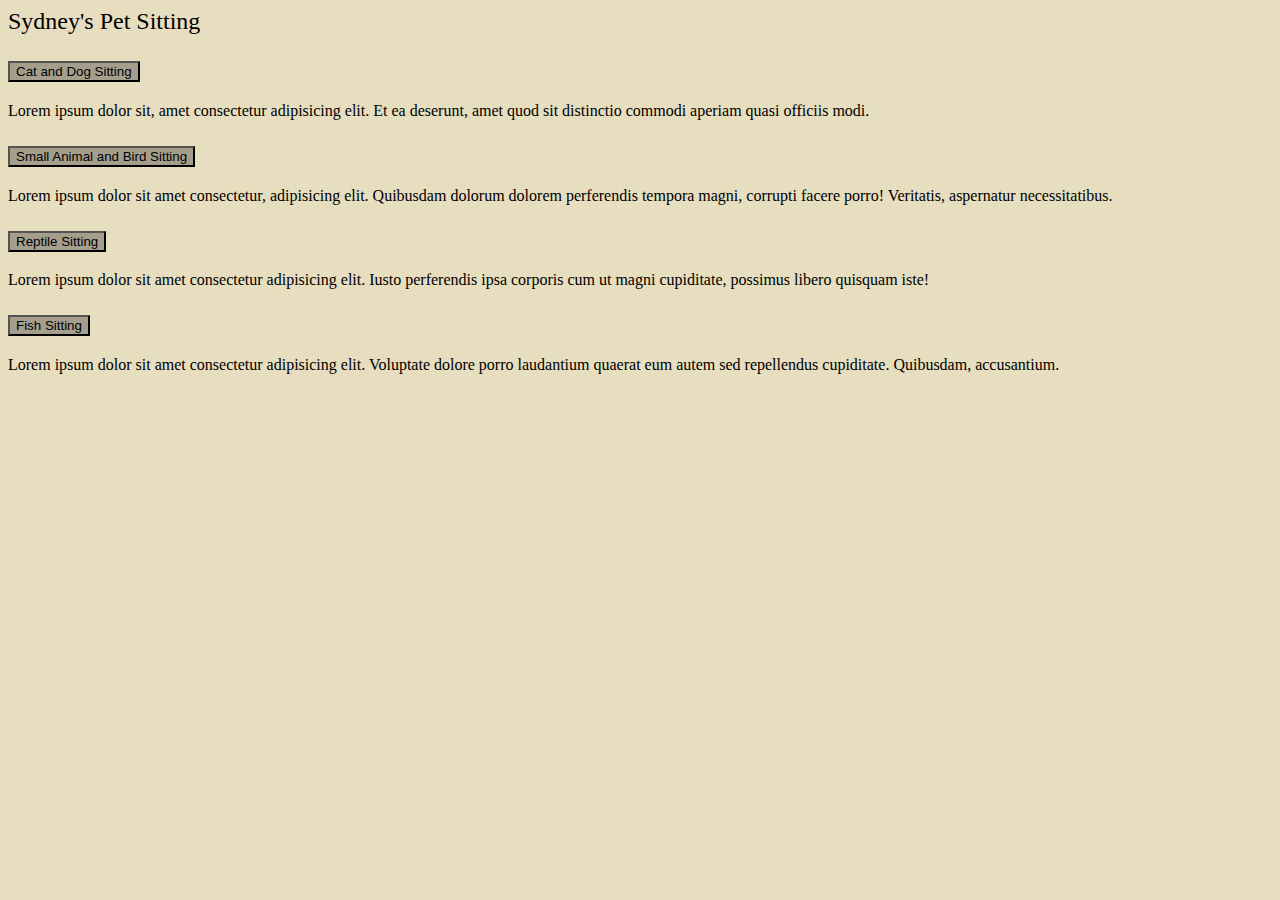
<file: day 3/index.html>
<!DOCTYPE html>
<html lang="en">
<head>
    <meta charset="UTF-8">
    <meta http-equiv="X-UA-Compatible" content="IE=edge">
    <meta name="viewport" content="width=device-width, initial-scale=1.0">
    <link href="https://cdn.jsdelivr.net/npm/bootstrap@5.2.1/dist/css/bootstrap.min.css" rel="stylesheet" integrity="sha384-iYQeCzEYFbKjA/T2uDLTpkwGzCiq6soy8tYaI1GyVh/UjpbCx/TYkiZhlZB6+fzT" crossorigin="anonymous">
    <link rel="stylesheet" href="style.css">
    <title>Document</title>
</head>
<body>

    <nav class="navbar">
        <div class="container-fluid">
          <span class="navbar-text">
            Sydney's Pet Sitting
          </span>
        </div>
    </nav>


    <div class="accordion accordion-flush" id="accordionFlushExample">
        <div class="accordion-item">
          <h2 class="accordion-header" id="flush-headingOne">
            <button class="accordion-button collapsed" type="button" data-bs-toggle="collapse" data-bs-target="#flush-collapseOne" aria-expanded="false" aria-controls="flush-collapseOne">
              Cat and Dog Sitting
            </button>
          </h2>
          <div id="flush-collapseOne" class="accordion-collapse collapse" aria-labelledby="flush-headingOne" data-bs-parent="#accordionFlushExample">
            <div class="accordion-body">Lorem ipsum dolor sit, amet consectetur adipisicing elit. Et ea deserunt, amet quod sit distinctio commodi aperiam quasi officiis modi.</div>
          </div>
        </div>
        <div class="accordion-item">
          <h2 class="accordion-header" id="flush-headingTwo">
            <button class="accordion-button collapsed" type="button" data-bs-toggle="collapse" data-bs-target="#flush-collapseTwo" aria-expanded="false" aria-controls="flush-collapseTwo">
              Small Animal and Bird Sitting
            </button>
          </h2>
          <div id="flush-collapseTwo" class="accordion-collapse collapse" aria-labelledby="flush-headingTwo" data-bs-parent="#accordionFlushExample">
            <div class="accordion-body">Lorem ipsum dolor sit amet consectetur, adipisicing elit. Quibusdam dolorum dolorem perferendis tempora magni, corrupti facere porro! Veritatis, aspernatur necessitatibus.</div>
          </div>
        </div>
        <div class="accordion-item">
          <h2 class="accordion-header" id="flush-headingThree">
            <button class="accordion-button collapsed" type="button" data-bs-toggle="collapse" data-bs-target="#flush-collapseThree" aria-expanded="false" aria-controls="flush-collapseThree">
              Reptile Sitting
            </button>
          </h2>
          <div id="flush-collapseThree" class="accordion-collapse collapse" aria-labelledby="flush-headingThree" data-bs-parent="#accordionFlushExample">
            <div class="accordion-body">Lorem ipsum dolor sit amet consectetur adipisicing elit. Iusto perferendis ipsa corporis cum ut magni cupiditate, possimus libero quisquam iste!</div>
          </div>
        </div>
        <div class="accordion-item">
            <h2 class="accordion-header" id="flush-headingFour">
              <button class="accordion-button collapsed" type="button" data-bs-toggle="collapse" data-bs-target="#flush-collapseFour" aria-expanded="false" aria-controls="flush-collapseFour">
                Fish Sitting
              </button>
            </h2>
            <div id="flush-collapseFour" class="accordion-collapse collapse" aria-labelledby="flush-headingFour" data-bs-parent="#accordionFlushExample">
              <div class="accordion-body">Lorem ipsum dolor sit amet consectetur adipisicing elit. Voluptate dolore porro laudantium quaerat eum autem sed repellendus cupiditate. Quibusdam, accusantium.</div>
            </div>
          </div>
    </div>
    



<script src="https://cdn.jsdelivr.net/npm/bootstrap@5.2.1/dist/js/bootstrap.bundle.min.js" integrity="sha384-u1OknCvxWvY5kfmNBILK2hRnQC3Pr17a+RTT6rIHI7NnikvbZlHgTPOOmMi466C8" crossorigin="anonymous"></script>
</body>
</html>
</file>
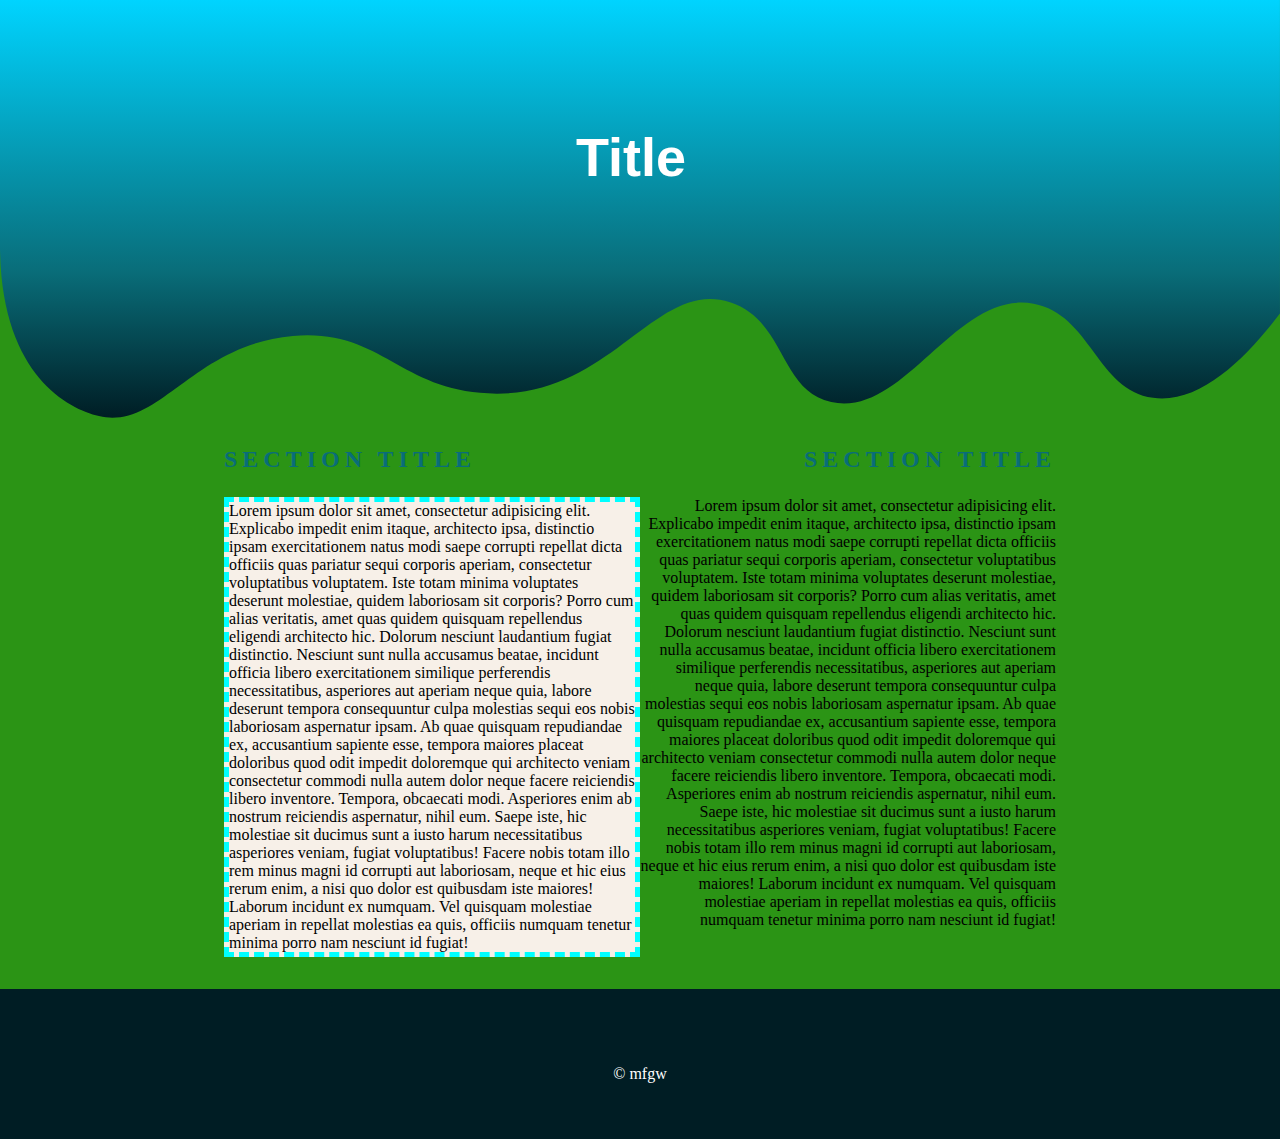
<file: day1/index.html>
<!DOCTYPE html>
<html lang="en">
  <head>
    <meta charset="UTF-8" />
    <meta name="viewport" content="width=device-width, initial-scale=1.0" />
    <title>Day 1</title>
    <link rel="stylesheet" href="./css/style.css">
  </head>
  <body>
    <!-- WRAPPER -->
    <div class="wrapper">
        <!-- HEADER -->
        <header>
            <svg id="Layer_1" data-name="Layer 1" xmlns="http://www.w3.org/2000/svg" viewBox="0 0 1366 445.8">
                <defs>
                    <style>
                        .cls-1 {
                            fill: url(#gradient);
                        }
                    </style>
                    <linearGradient spreadMethod="pad" id="gradient" x1="0%" y1="100%" x2="0%" y2="0%">
                        <stop offset="0%" style="stop-color:rgba(0,29,36,1);stop-opacity:1;" />
                        <stop offset="35%" style="stop-color:rgba(9,109,121,1);stop-opacity:1;" />
                        <stop offset="100%" style="stop-color:rgba(0,212,255,1);stop-opacity:1;" />
                    </linearGradient>
                </defs>
                <path class="cls-1"
                    d="M1366,334.59c-35.76,47.13-85.07,97-135.44,90-59.88-8.29-66.63-89.32-127.49-100.5-82.78-15.2-137.89,122.32-216,105-55.81-12.38-48.17-87.13-108-106.5-78.31-25.35-125.07,98-249,97.5-103.49-.42-121.3-69.87-217.49-61.5-107.29,9.34-142.49,100.74-207,85.5C72.27,436.21,0,399.09,0,261.1V0H1366Z" />
            </svg>
    
            <h1 class="title">Title</h1>
        </header>
        <!-- HEADER ENDS -->
    

        
    
        <!-- MAIN CONTENT -->
        <main class="flex">
            <div class="content">
                <p class="heading">Section Title</p>
                <p class="box">Lorem ipsum dolor sit amet, consectetur adipisicing elit. Explicabo impedit enim itaque, architecto ipsa,
                    distinctio ipsam exercitationem natus modi saepe corrupti repellat dicta officiis quas pariatur sequi
                    corporis
                    aperiam, consectetur voluptatibus voluptatem. Iste totam minima voluptates deserunt molestiae, quidem
                    laboriosam
                    sit corporis? Porro cum alias veritatis, amet quas quidem quisquam repellendus eligendi architecto hic.
                    Dolorum
                    nesciunt laudantium fugiat distinctio. Nesciunt sunt nulla accusamus beatae, incidunt officia libero
                    exercitationem similique perferendis necessitatibus, asperiores aut aperiam neque quia, labore deserunt
                    tempora
                    consequuntur culpa molestias sequi eos nobis laboriosam aspernatur ipsam. Ab quae quisquam repudiandae
                    ex,
                    accusantium sapiente esse, tempora maiores placeat doloribus quod odit impedit doloremque qui architecto
                    veniam
                    consectetur commodi nulla autem dolor neque facere reiciendis libero inventore. Tempora, obcaecati modi.
                    Asperiores enim ab nostrum reiciendis aspernatur, nihil eum. Saepe iste, hic molestiae sit ducimus sunt
                    a
                    iusto
                    harum necessitatibus asperiores veniam, fugiat voluptatibus! Facere nobis totam illo rem minus magni id
                    corrupti
                    aut laboriosam, neque et hic eius rerum enim, a nisi quo dolor est quibusdam iste maiores! Laborum
                    incidunt ex
                    numquam. Vel quisquam molestiae aperiam in repellat molestias ea quis, officiis numquam tenetur minima
                    porro
                    nam
                    nesciunt id fugiat!</p>
            </div>
            <div class="content">
                <p class="heading">Section Title</p>
                <p>Lorem ipsum dolor sit amet, consectetur adipisicing elit. Explicabo impedit enim itaque, architecto ipsa,
                    distinctio ipsam exercitationem natus modi saepe corrupti repellat dicta officiis quas pariatur sequi
                    corporis
                    aperiam, consectetur voluptatibus voluptatem. Iste totam minima voluptates deserunt molestiae, quidem
                    laboriosam
                    sit corporis? Porro cum alias veritatis, amet quas quidem quisquam repellendus eligendi architecto hic.
                    Dolorum
                    nesciunt laudantium fugiat distinctio. Nesciunt sunt nulla accusamus beatae, incidunt officia libero
                    exercitationem similique perferendis necessitatibus, asperiores aut aperiam neque quia, labore deserunt
                    tempora
                    consequuntur culpa molestias sequi eos nobis laboriosam aspernatur ipsam. Ab quae quisquam repudiandae
                    ex,
                    accusantium sapiente esse, tempora maiores placeat doloribus quod odit impedit doloremque qui architecto
                    veniam
                    consectetur commodi nulla autem dolor neque facere reiciendis libero inventore. Tempora, obcaecati modi.
                    Asperiores enim ab nostrum reiciendis aspernatur, nihil eum. Saepe iste, hic molestiae sit ducimus sunt
                    a
                    iusto
                    harum necessitatibus asperiores veniam, fugiat voluptatibus! Facere nobis totam illo rem minus magni id
                    corrupti
                    aut laboriosam, neque et hic eius rerum enim, a nisi quo dolor est quibusdam iste maiores! Laborum
                    incidunt ex
                    numquam. Vel quisquam molestiae aperiam in repellat molestias ea quis, officiis numquam tenetur minima
                    porro
                    nam
                    nesciunt id fugiat!</p>
            </div>
        </main>
        <!-- MAIN CONTENT ENDS -->
    
    
        <!-- FOOTER -->
        <footer>
            <p>&copy; mfgw</p>
        </footer>
    </div>
    <!-- WRAPPER ENDS -->
  </body>
</html>
</file>
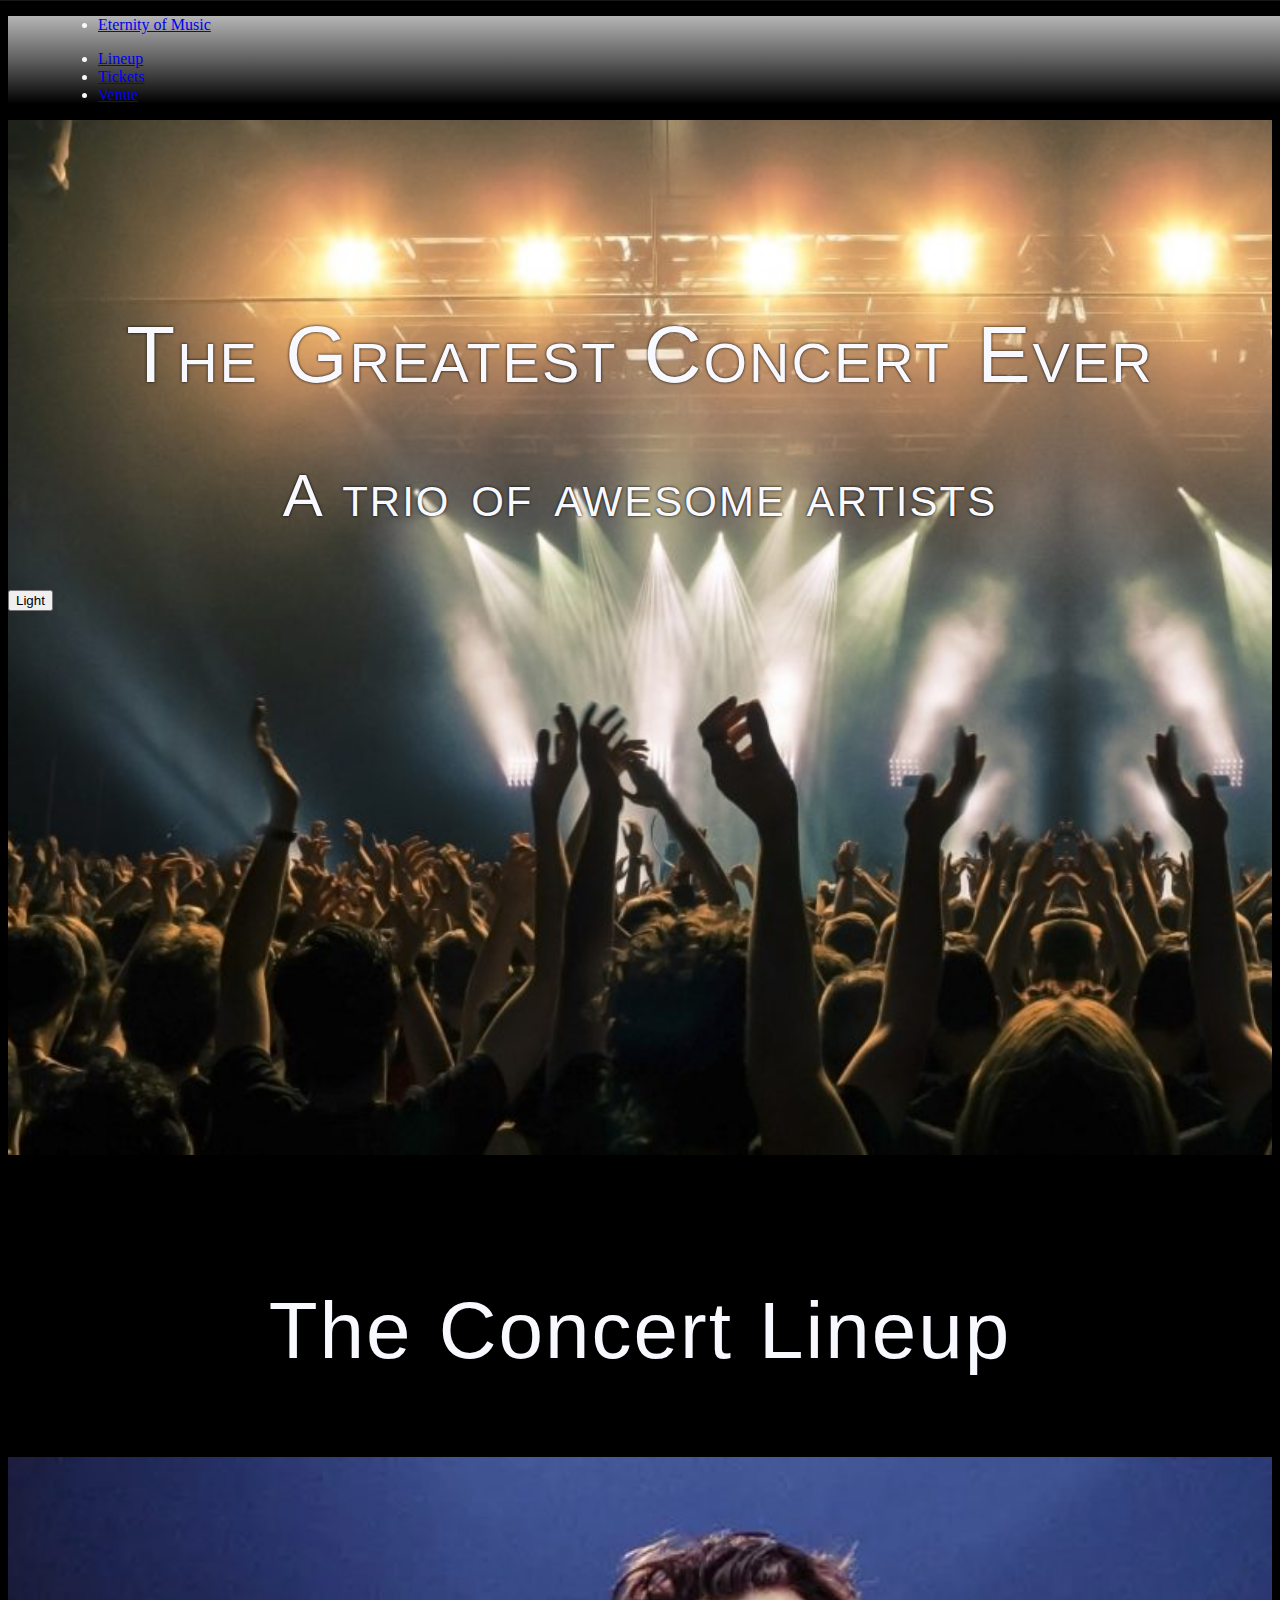
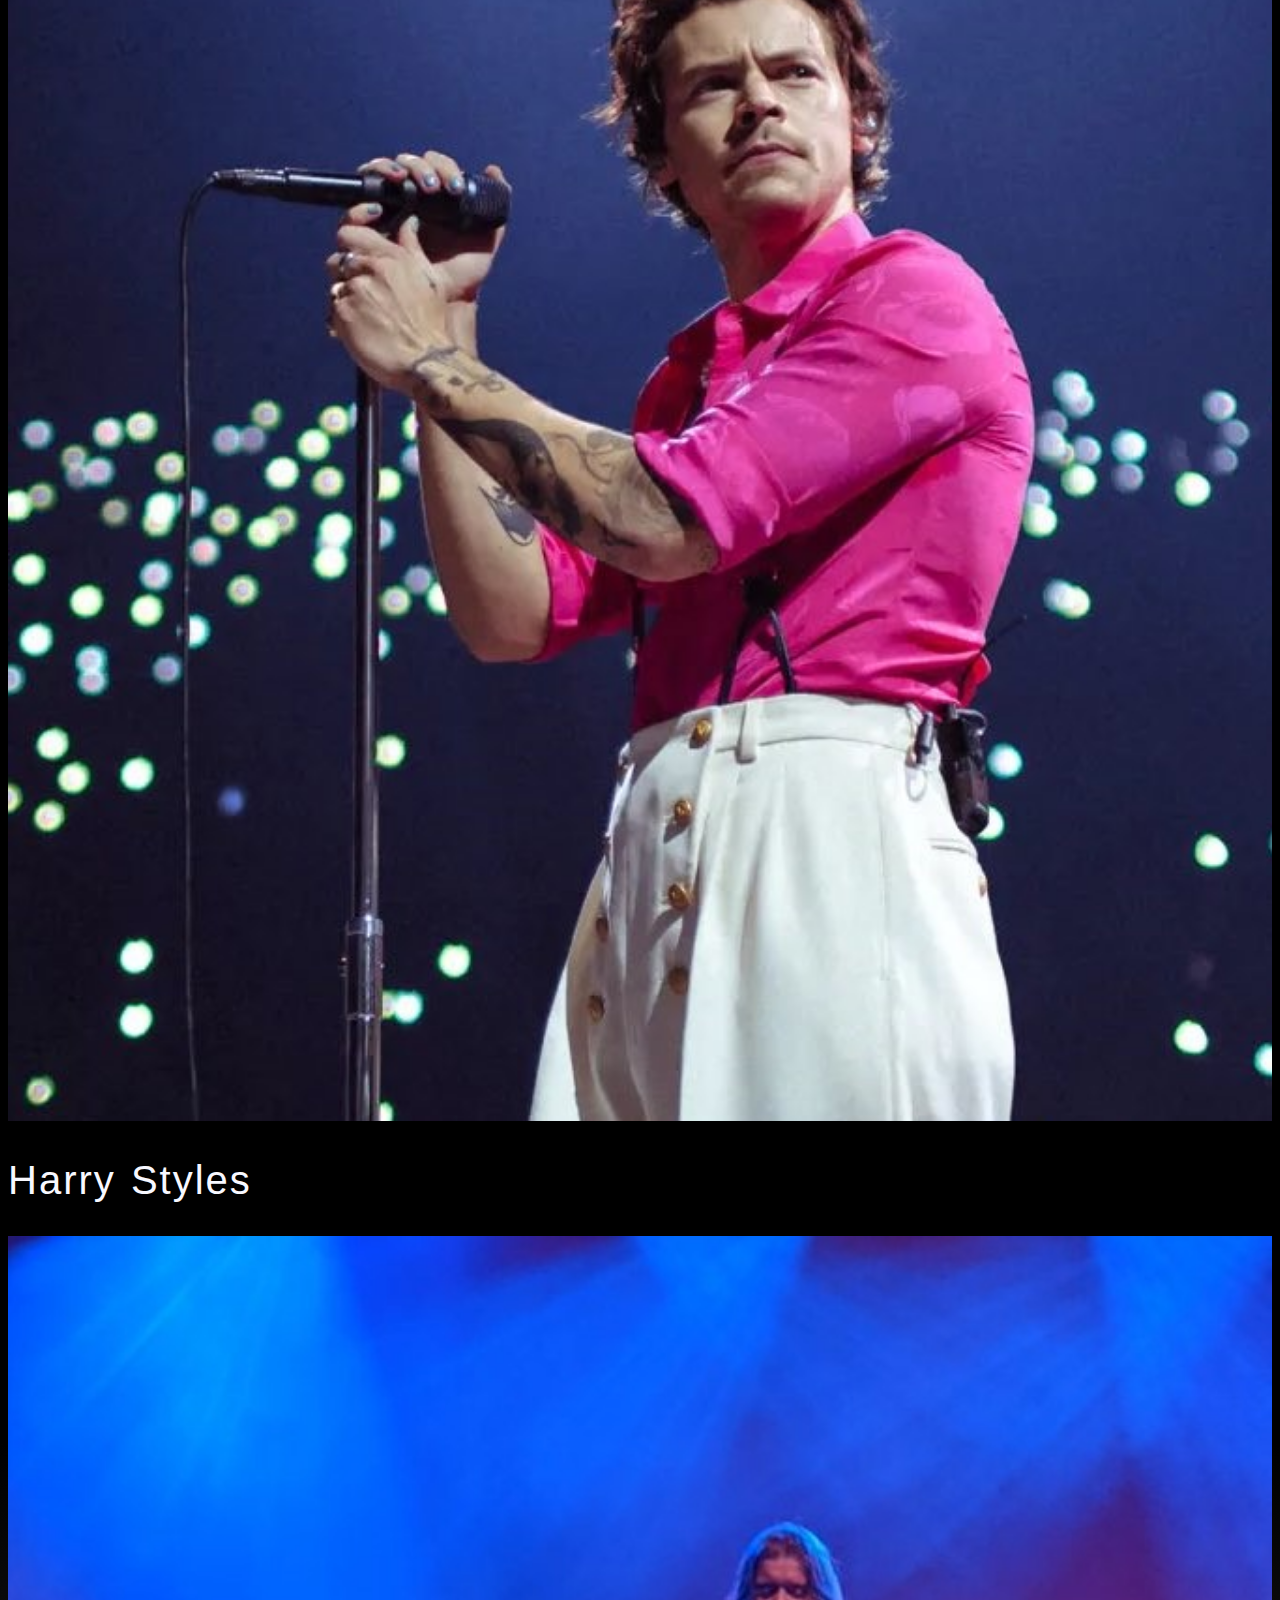
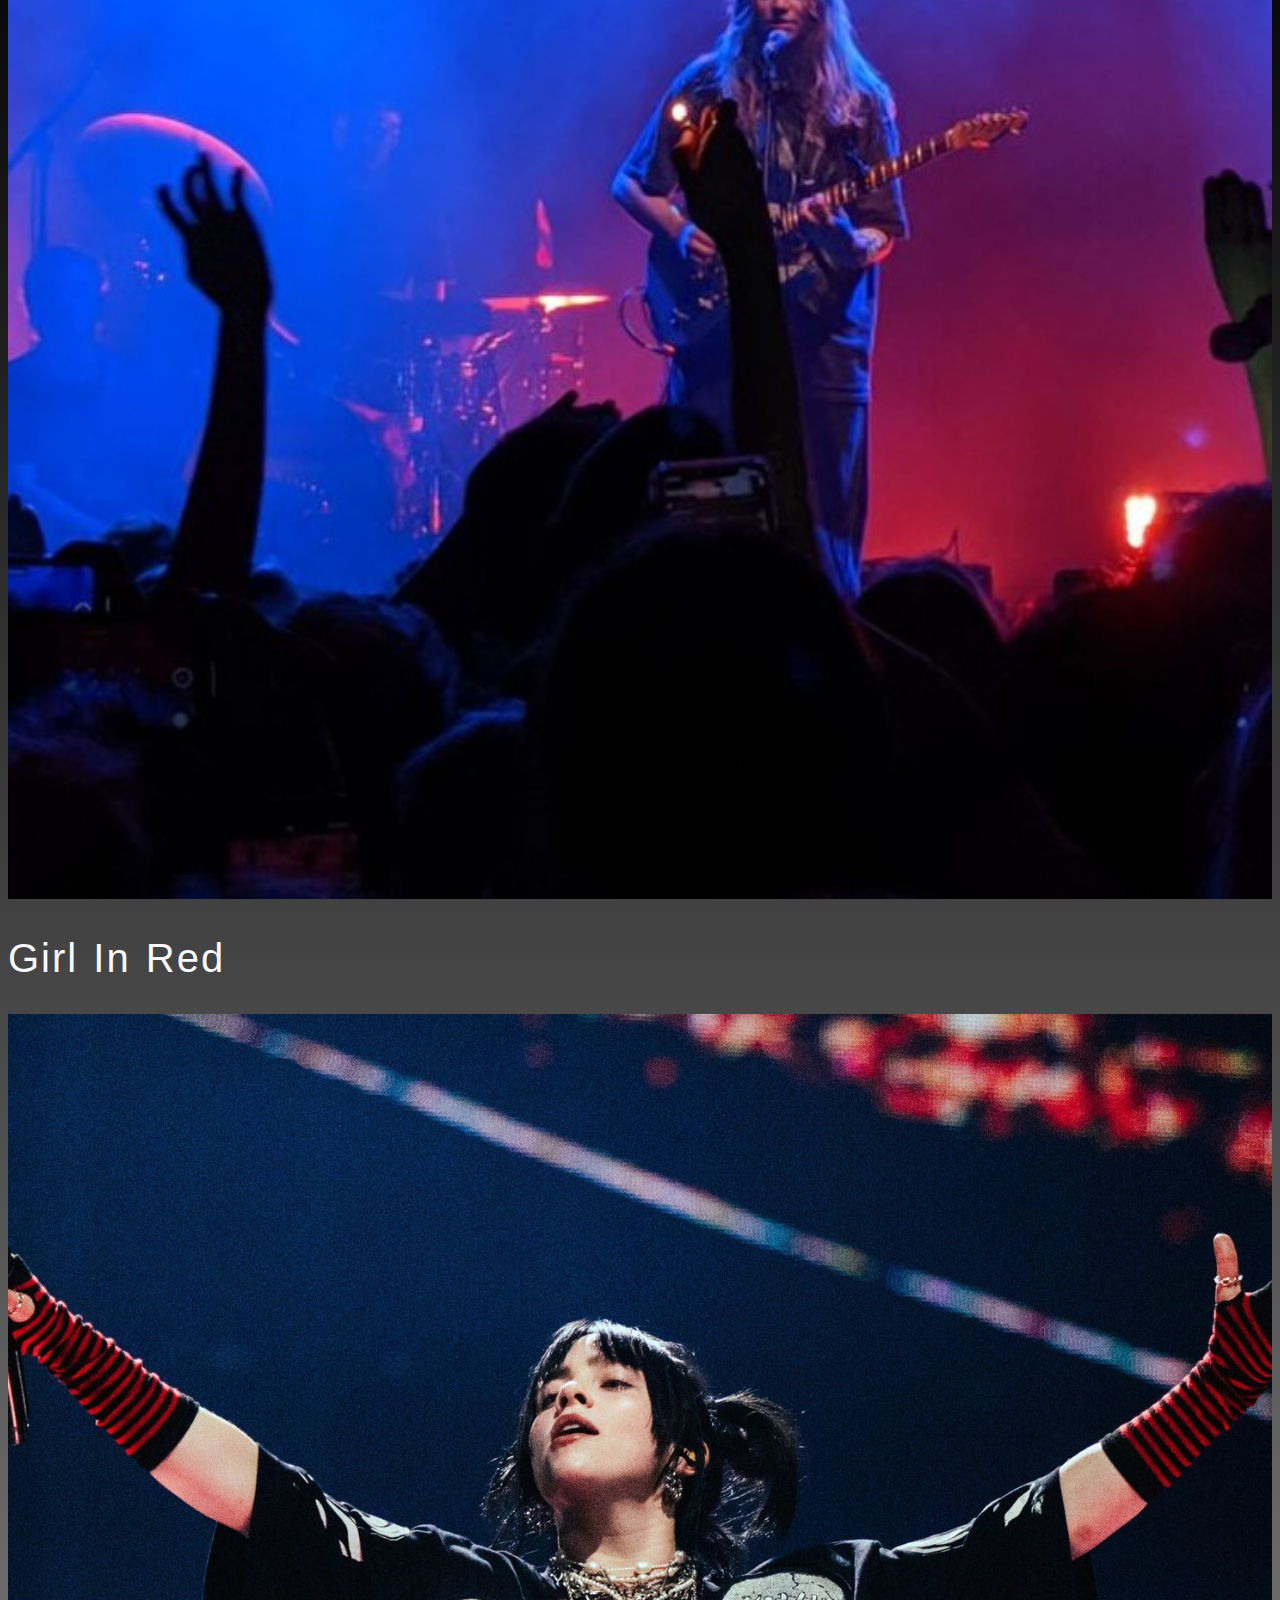
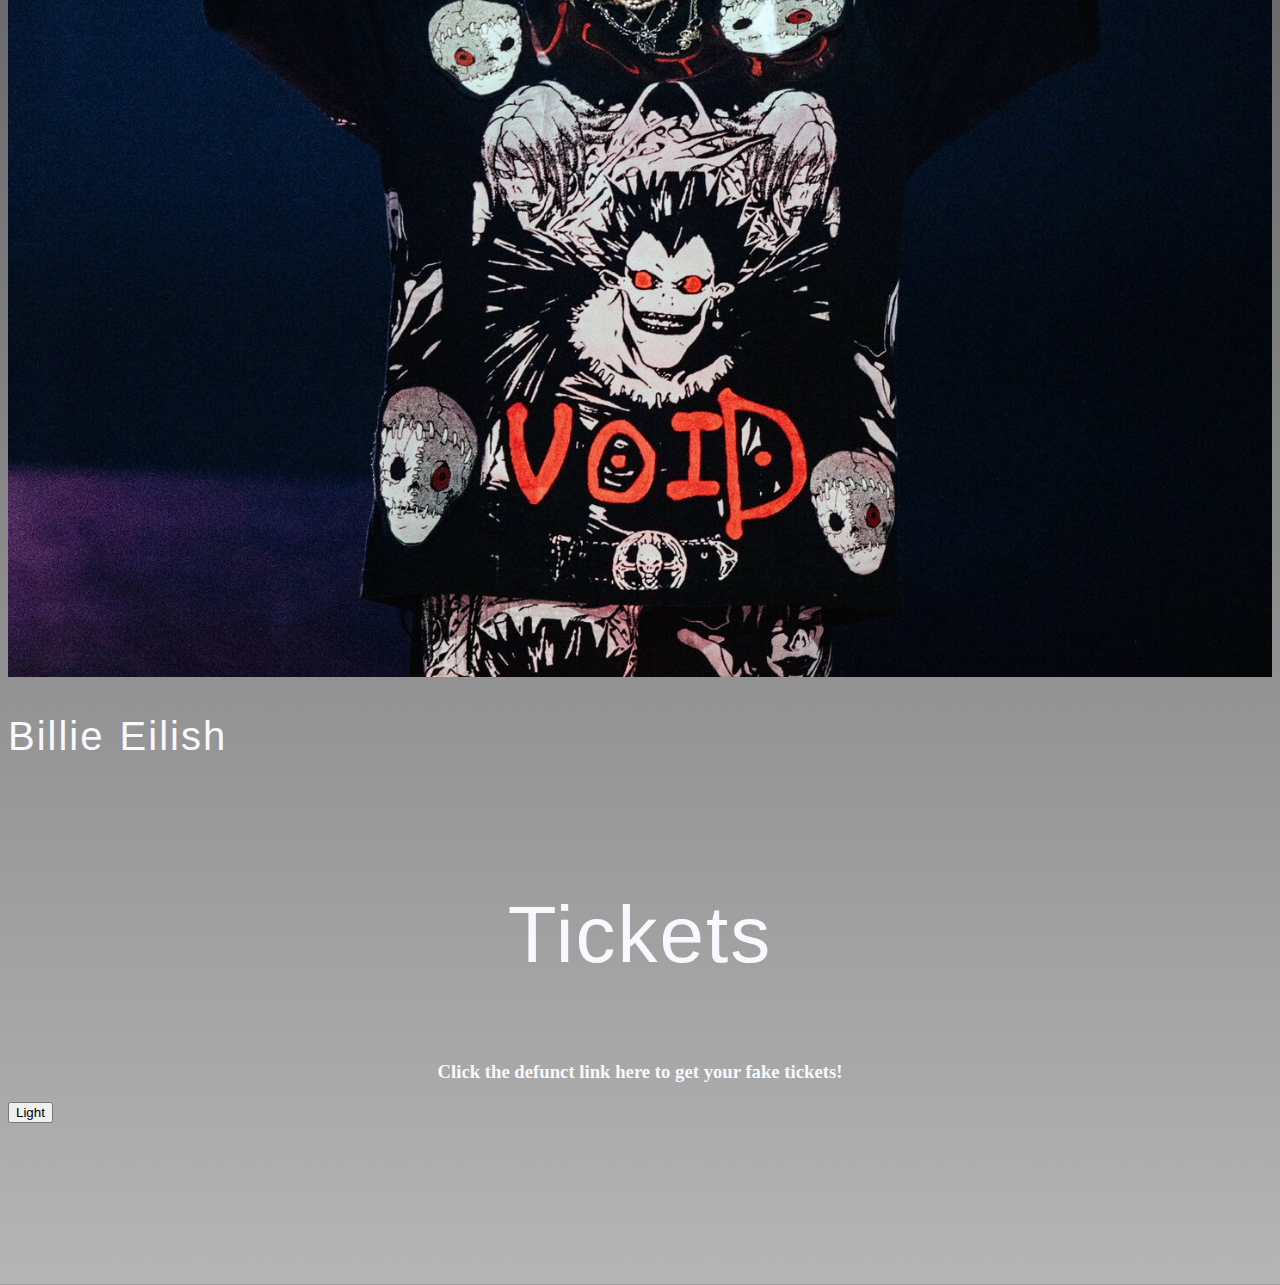
<file: day7/index.html>
<!doctype html>
<html lang="en">
  <head>
    <!-- Required meta tags -->
    <meta charset="utf-8">
    <meta name="viewport" content="width=device-width, initial-scale=1">

    <!-- Bootstrap CSS -->
    <link href="https://cdn.jsdelivr.net/npm/bootstrap@5.1.3/dist/css/bootstrap.min.css" rel="stylesheet" integrity="sha384-1BmE4kWBq78iYhFldvKuhfTAU6auU8tT94WrHftjDbrCEXSU1oBoqyl2QvZ6jIW3" crossorigin="anonymous">

    <link rel="stylesheet" href="style.css">

    <title>Hello, world!</title>
  </head>
  <body>
    <header>
      <nav class="container1 fs-5">
        <div class="row pt-4">
          <div class="col-md-6 col-sm-12 text-sm-center text-md-start">
            <ul class="list-unstyled">
              <li class="list-inline-item">
                <a href="index.html" class="text-reset fw-bolder text-decoration-none">
                  Eternity of Music
                </a>
              </li>
            </ul>
          </div>
          <div class="col-md-6 col-sm-12 text-sm-center text-md-end">
            <ul class="list-unstyled d-md-flex justify-content-md-end">
              <li class="list-inline-item">
                <a href="#speakers" class="text-reset fw-bolder text-decoration-none">
                  Lineup
                </a>
              </li>

              <li class="list-inline-item">
                <a href="#tickets" class="text-reset fw-bolder  text-decoration-none">
                  Tickets
                </a>
              </li>

              <li class="list-inline-item">
                <a href="#venue" class="text-reset fw-bolder text-decoration-none">
                  Venue
                </a>
              </li>
            </ul>
          </div>
        </div>
      </nav>
    </header>

    <section class="jumbotron">

      <h1 class="jumbotext1">The Greatest Concert Ever</h1>
      <h3 class="jumbotext2">A trio of awesome artists</h3>
      <button type="button" class="btn btn-light">Light</button>

    </section>

    <section id="speakers">

      <p class="title1">The Concert Lineup</p>

      <div class="container text-center pt-5">
        <div class="row align-items-center">
          <div class="col">
            <img src="./FEnh6E_UUAI2QfG.jpg" alt="Harry Styles" width="100%">
            <h2>Harry Styles</h2>
          </div>
          <div class="col">
            <img src="./gir.jpeg" alt="Girl In Red" width="100%">
            <h2>Girl In Red</h2>
          </div>
          <div class="col">
            <img src="./20eilish-live1-mediumSquareAt3X.jpg" alt="Billie Eilish" width="100%">
            <h2>Billie Eilish</h2>
          </div>
        </div>
      </div>

    </section>

    <section id="tickets">

      <p class="title1">Tickets</p>

      <h3>Click the defunct link here to get your fake tickets!</h3>

      <button type="button" class="btn btn-light">Light</button>

    </section>

    <section id="venue">

      <iframe src="https://www.google.com/maps/embed?pb=!1m18!1m12!1m3!1d3118.9845119496304!2d-121.50184888437855!3d38.58020447962094!2m3!1f0!2f0!3f0!3m2!1i1024!2i768!4f13.1!3m3!1m2!1s0x80e84cbc046b19bf%3A0x987c53711f042fa6!2sGolden%201%20Center!5e0!3m2!1sen!2sus!4v1665028884767!5m2!1sen!2sus" width="50%" height="100%" style="border:0;" allowfullscreen="" loading="lazy" referrerpolicy="no-referrer-when-downgrade"></iframe>

    </section>
   

    <!-- Option 1: Bootstrap Bundle with Popper -->
    <script src="https://cdn.jsdelivr.net/npm/bootstrap@5.1.3/dist/js/bootstrap.bundle.min.js" integrity="sha384-ka7Sk0Gln4gmtz2MlQnikT1wXgYsOg+OMhuP+IlRH9sENBO0LRn5q+8nbTov4+1p" crossorigin="anonymous"></script>

  </body>
</html>
</file>
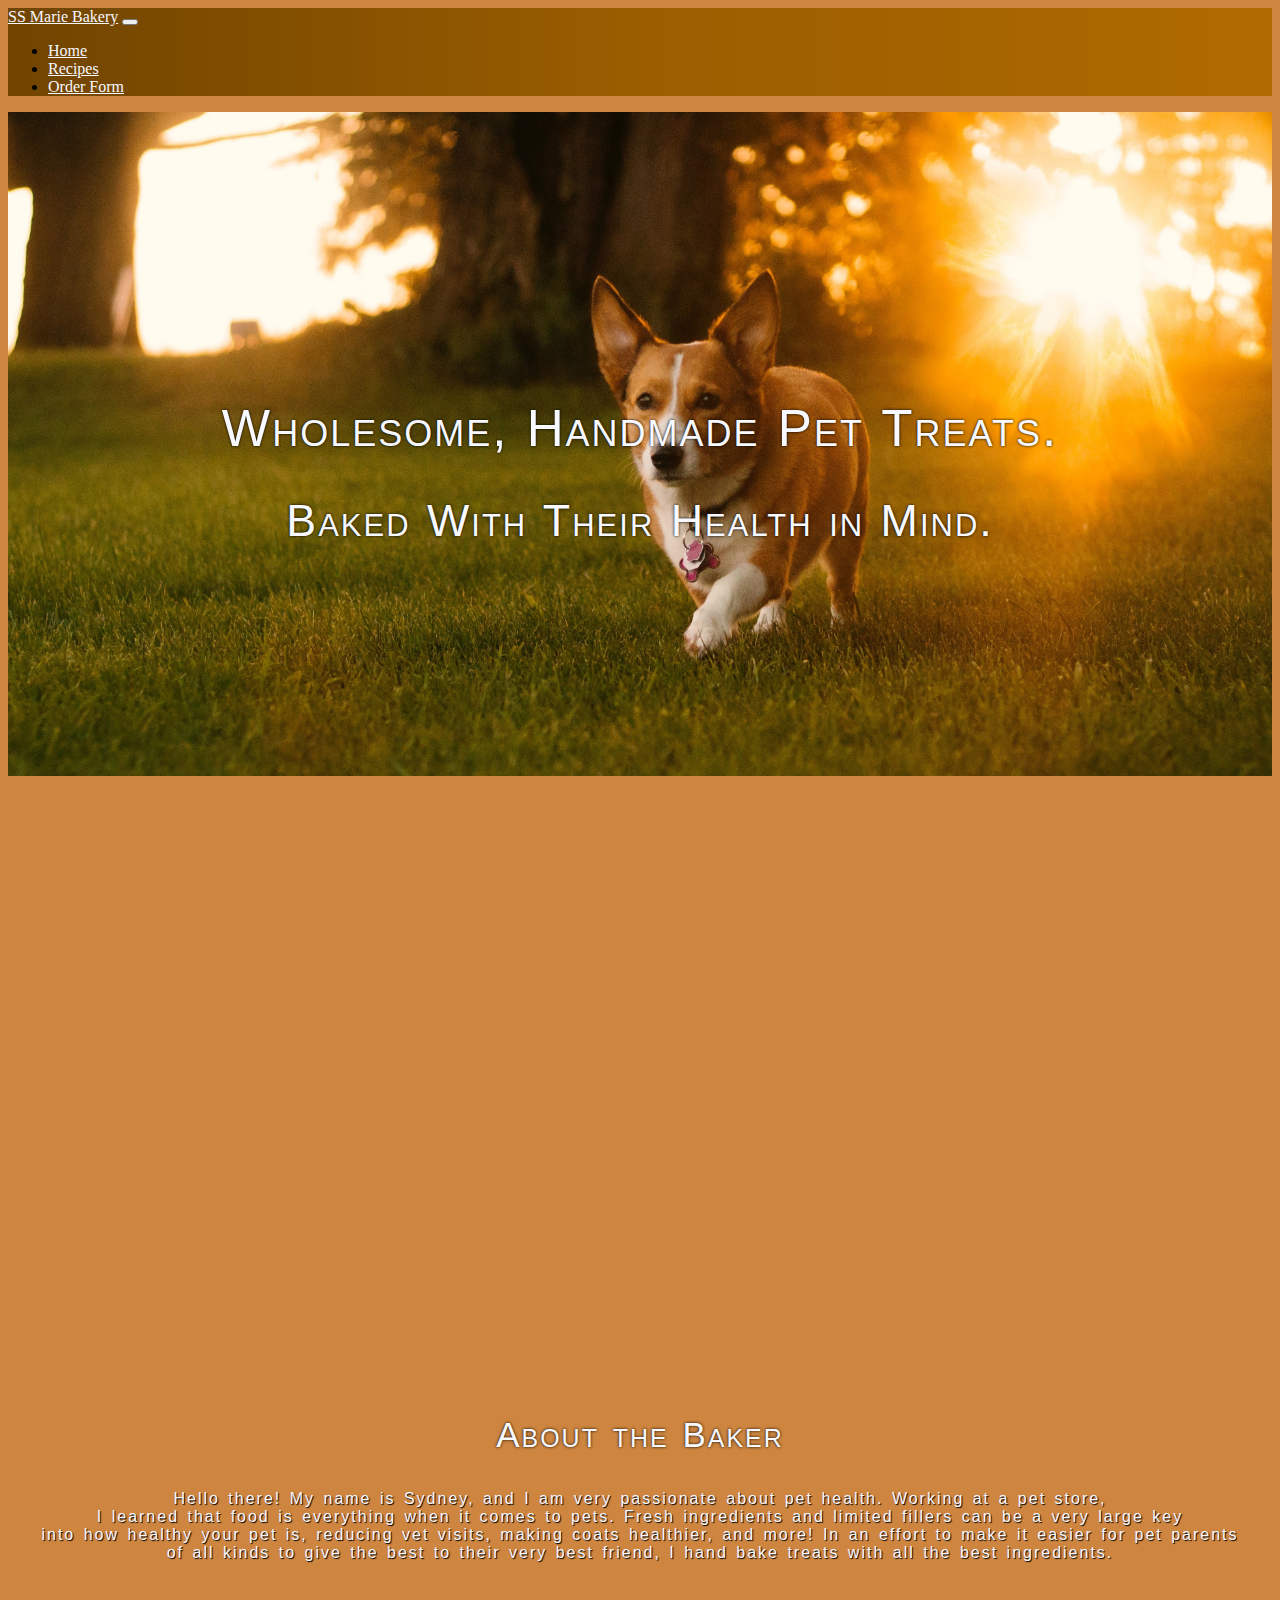
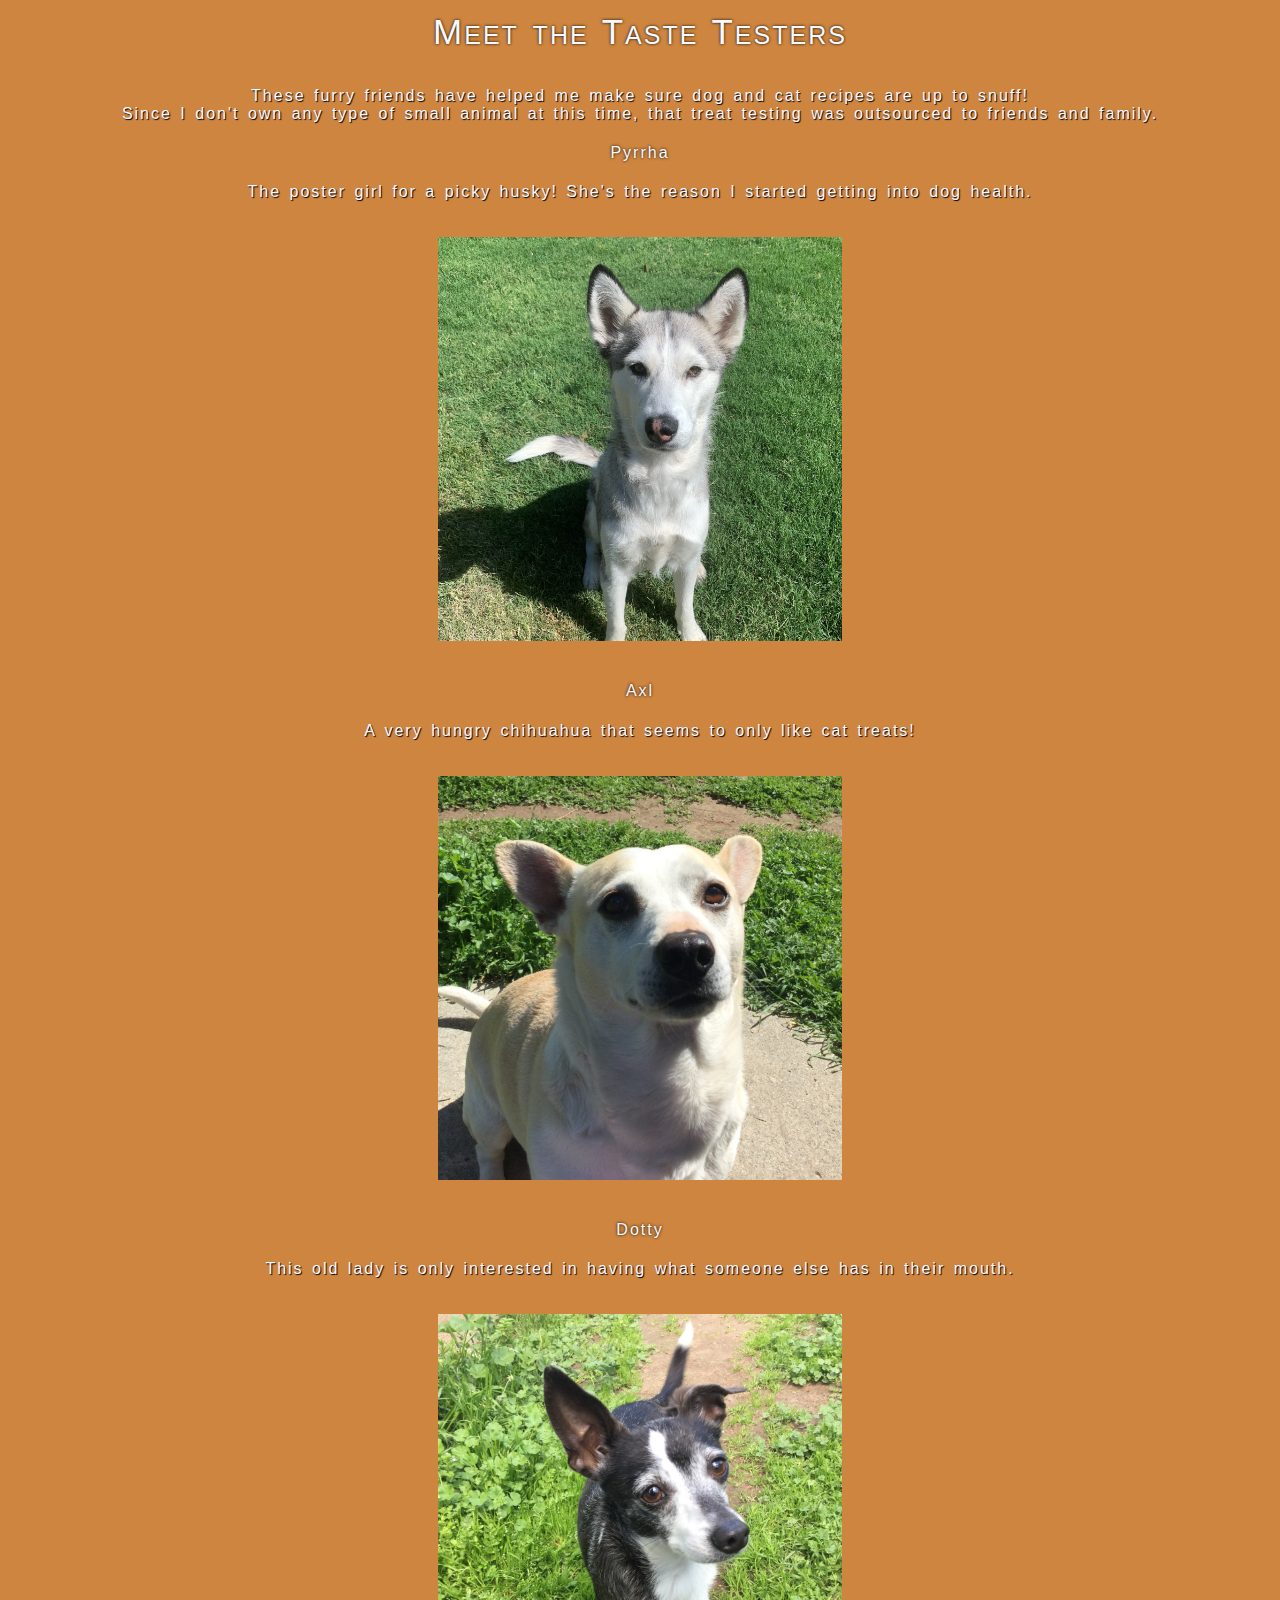
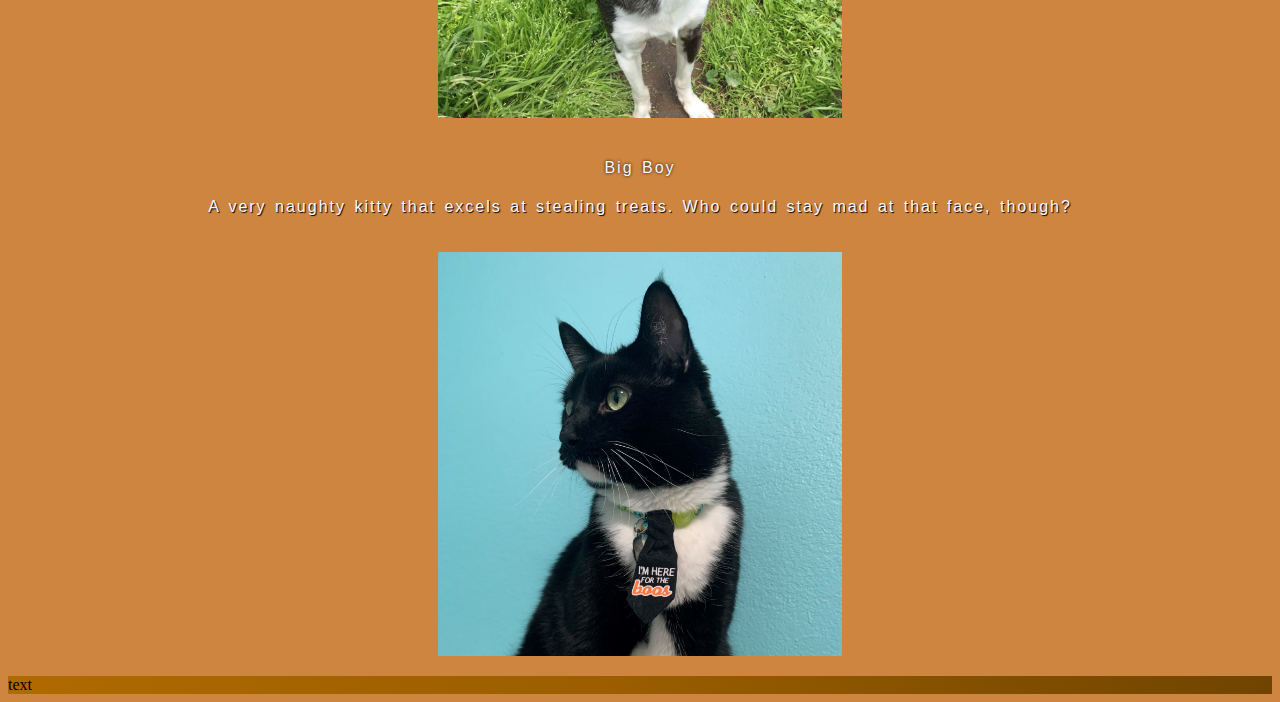
<file: Final/index.html>
<!DOCTYPE html>
<html lang="en">
<head>
    <meta charset="UTF-8">
    <meta http-equiv="X-UA-Compatible" content="IE=edge">
    <meta name="viewport" content="width=device-width, initial-scale=1.0">
    <link href="https://cdn.jsdelivr.net/npm/bootstrap@5.1.3/dist/css/bootstrap.min.css" rel="stylesheet" integrity="sha384-1BmE4kWBq78iYhFldvKuhfTAU6auU8tT94WrHftjDbrCEXSU1oBoqyl2QvZ6jIW3" crossorigin="anonymous">
    <link rel="stylesheet" href="./css/style.css">
    <title>Home</title>
</head>
<body>

  <!-- nav -->
    <nav class="navbar navbar-expand-lg">
        <div class="container-fluid">
          <a class="navbar-brand" href="#">SS Marie Bakery</a>
          <button class="navbar-toggler" type="button" data-bs-toggle="collapse" data-bs-target="#navbarNav" aria-controls="navbarNav" aria-expanded="false" aria-label="Toggle navigation">
            <span class="navbar-toggler-icon"></span>
          </button>
          <div class="collapse navbar-collapse" id="navbarNav">
            <ul class="navbar-nav">
              <li class="nav-item">
                <a class="nav-link active" aria-current="page" href="./index.html">Home</a>
              </li>
              <li class="nav-item">
                <a class="nav-link" href="./recipes.html">Recipes</a>
              </li>
              <li class="nav-item">
                <a class="nav-link" href="./order.html">Order Form</a>
              </li>
            </ul>
          </div>
        </div>
    </nav>
  <!-- nav -->

  <!-- add hero image -->
  <section class="jumbo1">
  <h1>Wholesome, Handmade Pet Treats.</h1>
  <h2>Baked With Their Health in Mind.</h2>
  </section>

  <!-- about section -->
  <h3>About the Baker</h3>
  <p>Hello there! My name is Sydney, and I am very passionate about pet health. Working at a pet store, <br> I learned that food is everything when it comes to pets. Fresh ingredients and limited fillers can be a very large key <br> into how healthy your pet is, reducing vet visits, making coats healthier, and more! In an effort to make it easier for pet parents <br> of all kinds to give the best to their very best friend, I hand bake treats with all the best ingredients.</p>

  <h3>Meet the Taste Testers</h3>
  <p>These furry friends have helped me make sure dog and cat recipes are up to snuff! <br> Since I don't own any type of small animal at this time, that treat testing was outsourced to friends and family.</p>

  <h4>Pyrrha</h4>
  <p>The poster girl for a picky husky! She's the reason I started getting into dog health.</p>
  <div class="pup">
  <img src="./css/media/IMG_6409 (2).JPG" alt="" width="33%">
  </div>

  <h4>Axl</h4>
  <p>A very hungry chihuahua that seems to only like cat treats!</p>
  <div class="pup">
  <img src="./css/media/IMG_5998 (2).JPG" alt="" width="33%">
  </div>

  <h4>Dotty</h4>
  <p>This old lady is only interested in having what someone else has in their mouth.</p>
  <div class="pup">
  <img src="./css/media/IMG_6013 (2).JPG" alt="" width="33%">
  </div>

  <h4>Big Boy</h4>
  <p>A very naughty kitty that excels at stealing treats. Who could stay mad at that face, though?</p>
  <div class="pup">
  <img src="./css/media/IMG-4787.jpg" alt="" width="33%">
  </div>


  <footer>
    text
  </footer>


<script src="https://cdn.jsdelivr.net/npm/bootstrap@5.1.3/dist/js/bootstrap.bundle.min.js" integrity="sha384-ka7Sk0Gln4gmtz2MlQnikT1wXgYsOg+OMhuP+IlRH9sENBO0LRn5q+8nbTov4+1p" crossorigin="anonymous"></script>  
</body>
</html>
</file>
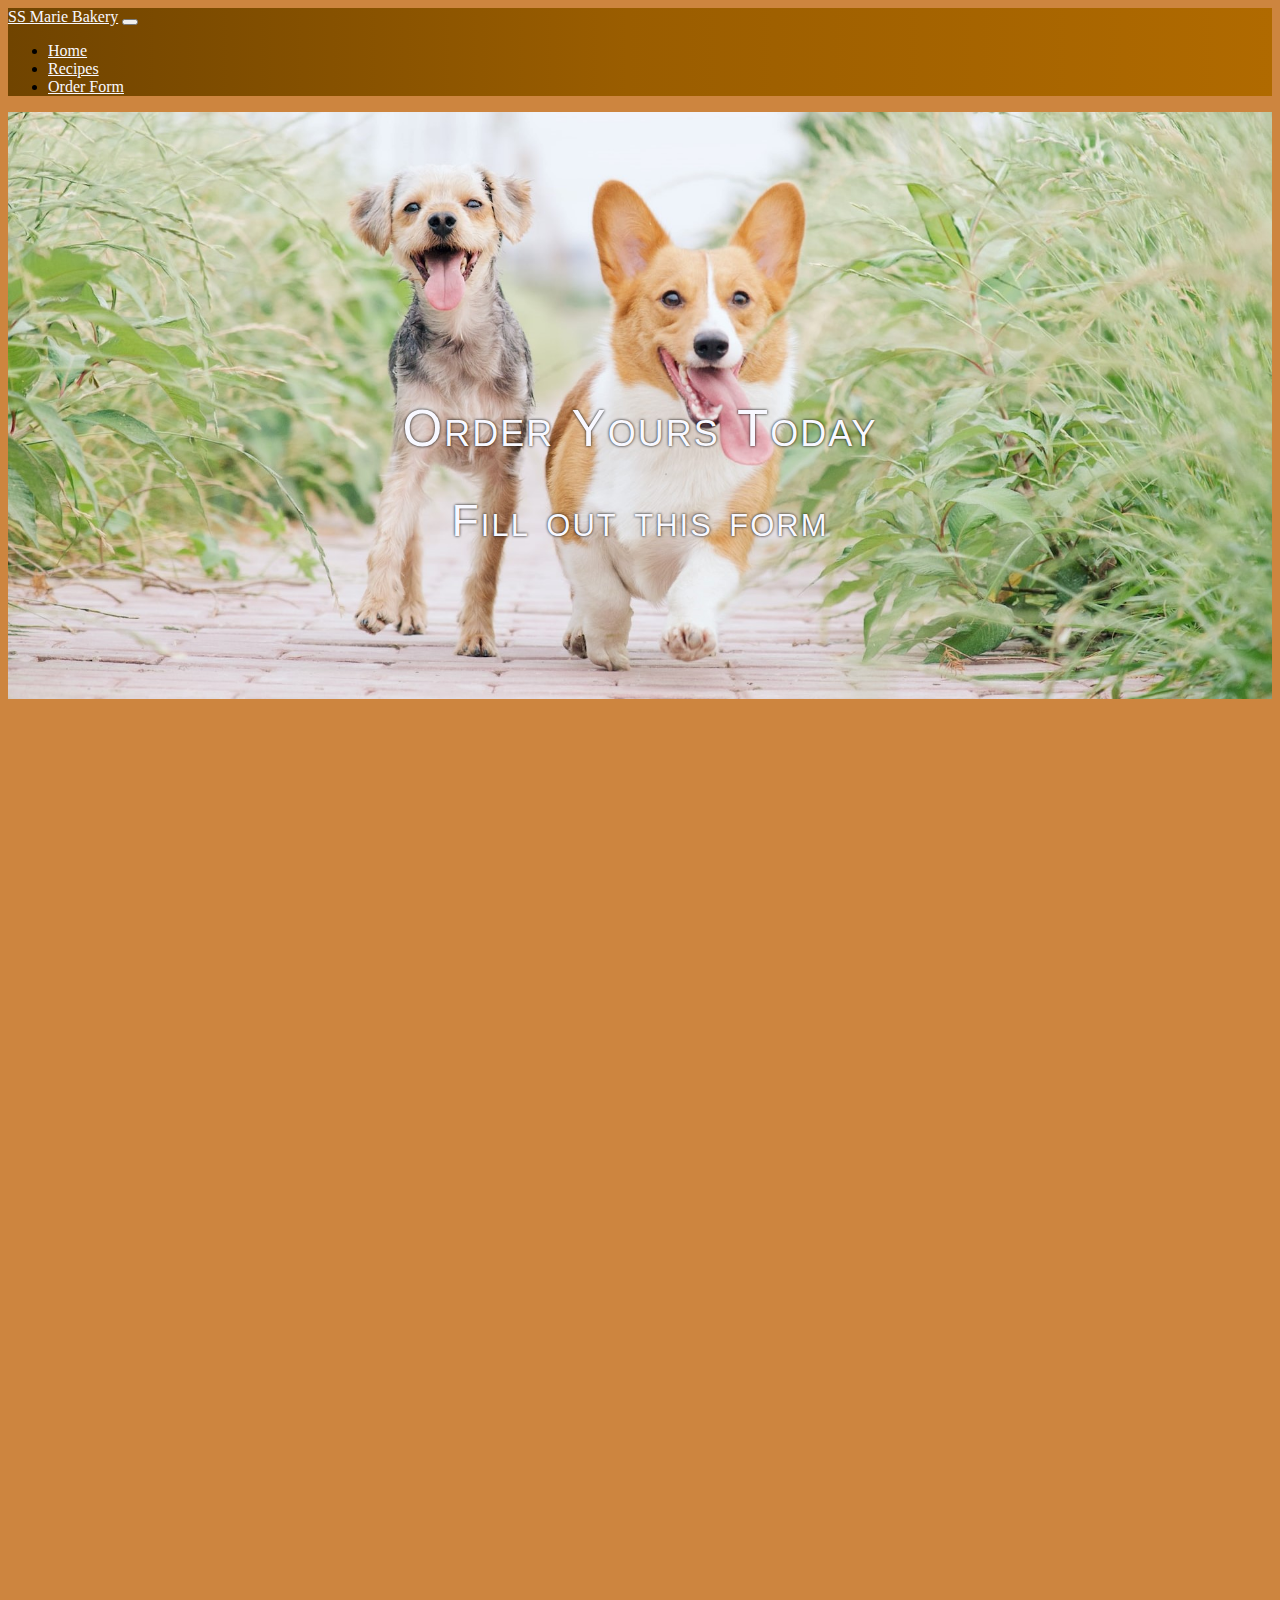
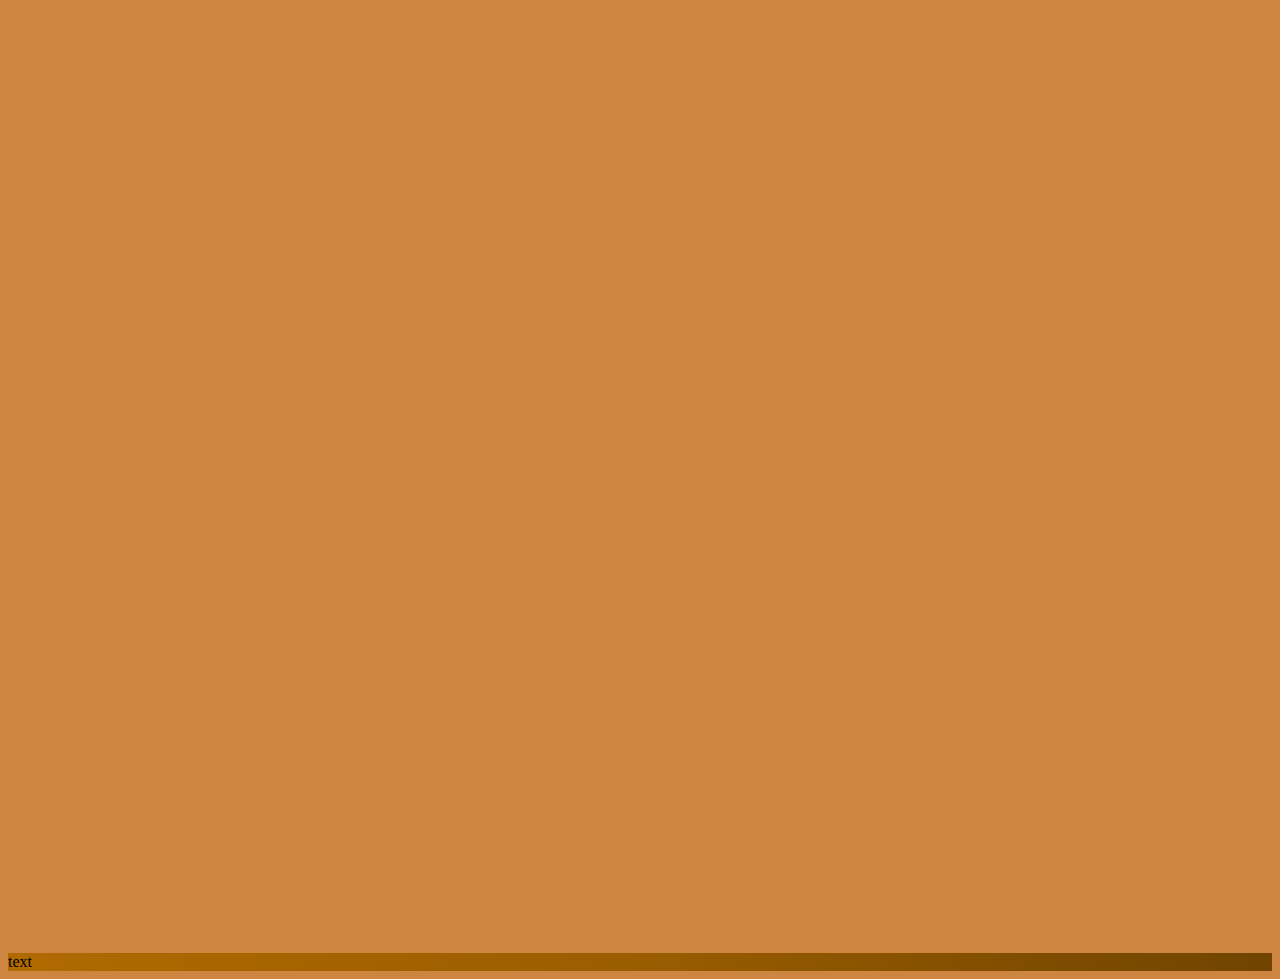
<file: Final/order.html>
<!DOCTYPE html>
<html lang="en">
<head>
    <meta charset="UTF-8">
    <meta http-equiv="X-UA-Compatible" content="IE=edge">
    <meta name="viewport" content="width=device-width, initial-scale=1.0">
    <link href="https://cdn.jsdelivr.net/npm/bootstrap@5.1.3/dist/css/bootstrap.min.css" rel="stylesheet" integrity="sha384-1BmE4kWBq78iYhFldvKuhfTAU6auU8tT94WrHftjDbrCEXSU1oBoqyl2QvZ6jIW3" crossorigin="anonymous">
    <link rel="stylesheet" href="./css/style.css">
    <title>Document</title>
</head>
<body>
    <!-- nav -->
    <nav class="navbar navbar-expand-lg">
        <div class="container-fluid">
          <a class="navbar-brand" href="#">SS Marie Bakery</a>
          <button class="navbar-toggler" type="button" data-bs-toggle="collapse" data-bs-target="#navbarNav" aria-controls="navbarNav" aria-expanded="false" aria-label="Toggle navigation">
            <span class="navbar-toggler-icon"></span>
          </button>
          <div class="collapse navbar-collapse" id="navbarNav">
            <ul class="navbar-nav">
              <li class="nav-item">
                <a class="nav-link active" aria-current="page" href="./index.html">Home</a>
              </li>
              <li class="nav-item">
                <a class="nav-link" href="./recipes.html">Recipes</a>
              </li>
              <li class="nav-item">
                <a class="nav-link" href="./order.html">Order Form</a>
              </li>
            </ul>
          </div>
        </div>
    </nav>
  <!-- nav -->

  <section class="jumbo2">
    <h1>Order Yours Today</h1>
    <h2>Fill out this form</h2>
  </section>
  <section class="goog">
  <iframe src="https://docs.google.com/forms/d/e/1FAIpQLSclxnkKt_0Uiqs6X55OWpmPJfhs0MboyvDXUE7e6z9B1smsSw/viewform?embedded=true" width="640" height="1250" frameborder="0" marginheight="0" marginwidth="0">Loading…</iframe>
  </section>

  <footer>
    text
  </footer>


  <script src="https://cdn.jsdelivr.net/npm/bootstrap@5.1.3/dist/js/bootstrap.bundle.min.js" integrity="sha384-ka7Sk0Gln4gmtz2MlQnikT1wXgYsOg+OMhuP+IlRH9sENBO0LRn5q+8nbTov4+1p" crossorigin="anonymous"></script>  
</body>
</html>
</file>
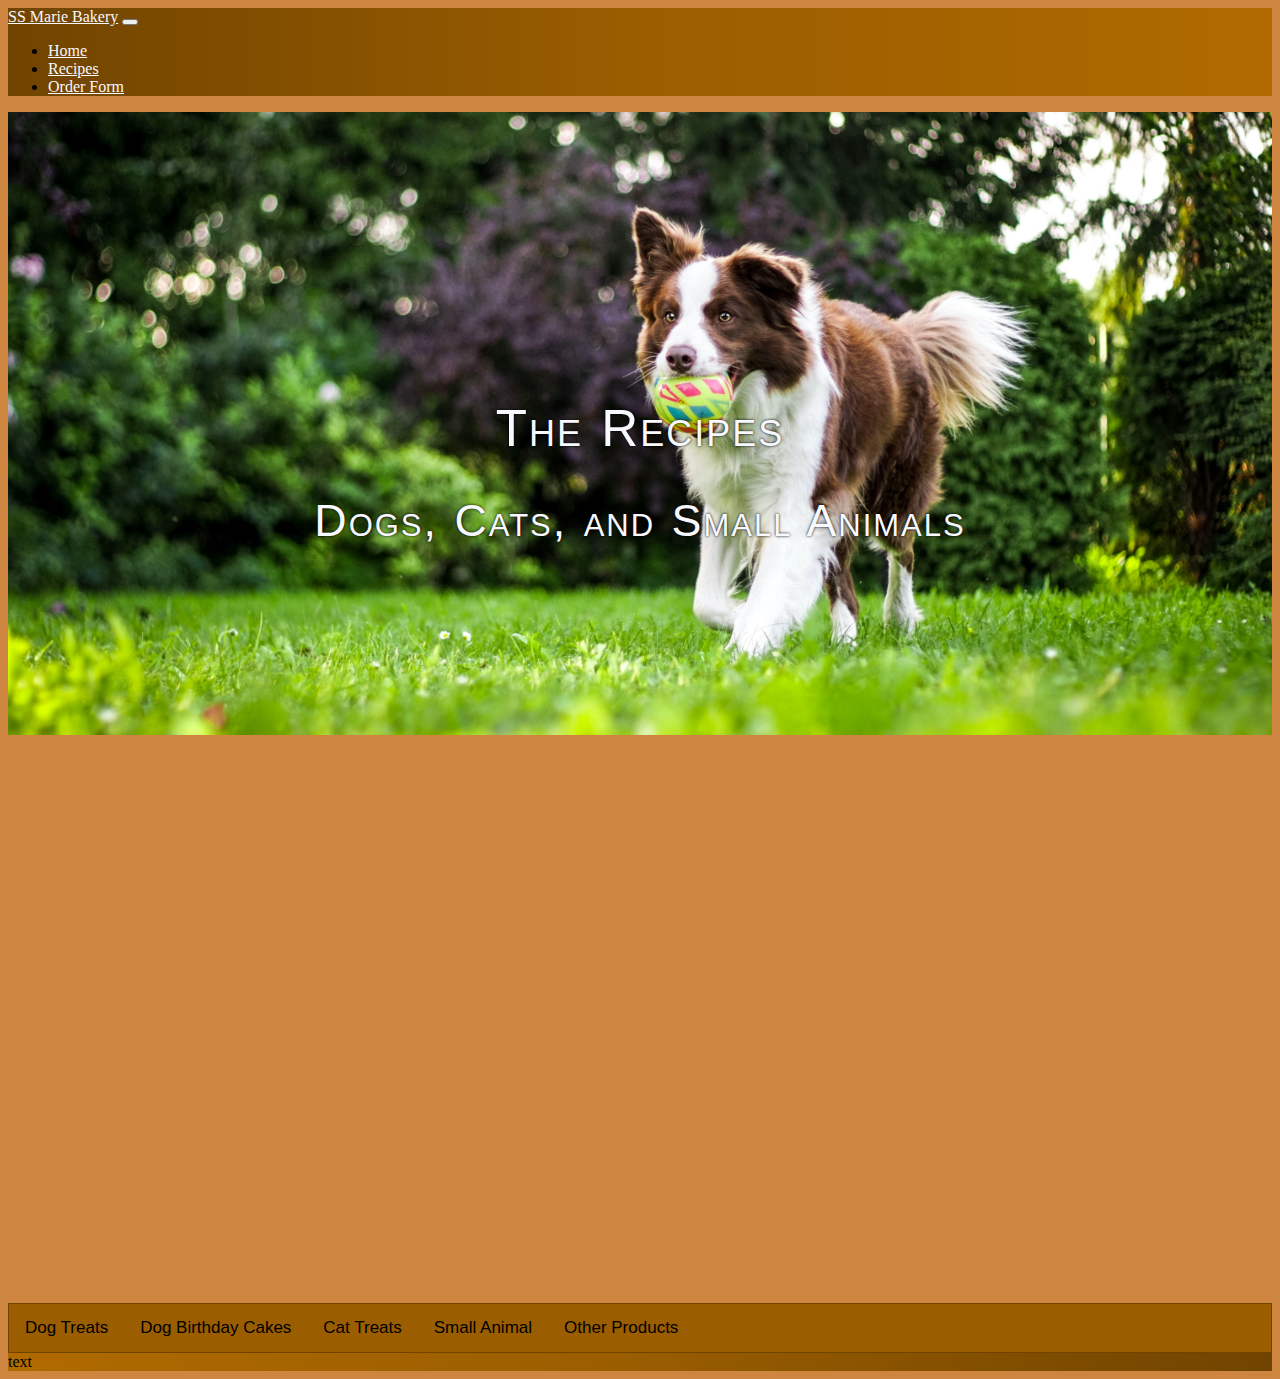
<file: Final/recipes.html>
<!DOCTYPE html>
    <html lang="en">
<head>
    <meta charset="UTF-8">
    <meta http-equiv="X-UA-Compatible" content="IE=edge">
    <meta name="viewport" content="width=device-width, initial-scale=1.0">
    <link href="https://cdn.jsdelivr.net/npm/bootstrap@5.1.3/dist/css/bootstrap.min.css" rel="stylesheet" integrity="sha384-1BmE4kWBq78iYhFldvKuhfTAU6auU8tT94WrHftjDbrCEXSU1oBoqyl2QvZ6jIW3" crossorigin="anonymous">
    <link rel="stylesheet" href="./css/style.css">
    <title>Document</title>
</head>
<body>
  <!-- nav -->
  <nav class="navbar navbar-expand-lg">
    <div class="container-fluid">
      <a class="navbar-brand" href="#">SS Marie Bakery</a>
      <button class="navbar-toggler" type="button" data-bs-toggle="collapse" data-bs-target="#navbarNav" aria-controls="navbarNav" aria-expanded="false" aria-label="Toggle navigation">
        <span class="navbar-toggler-icon"></span>
      </button>
      <div class="collapse navbar-collapse" id="navbarNav">
        <ul class="navbar-nav">
          <li class="nav-item">
            <a class="nav-link active" aria-current="page" href="./index.html">Home</a>
          </li>
          <li class="nav-item">
            <a class="nav-link" href="./recipes.html">Recipes</a>
          </li>
          <li class="nav-item">
            <a class="nav-link" href="./order.html">Order Form</a>
          </li>
        </ul>
      </div>
    </div>
  </nav>
  <!-- nav -->
  
  <!-- add hero image -->

  <section class="jumbo3">
  <h1>The Recipes</h1>
  <h2>Dogs, Cats, and Small Animals</h2>
  </section>
  
  <div class="tab">
    <button class="tablinks" onclick="openCity(event, 'DT')">Dog Treats</button>
    <button class="tablinks" onclick="openCity(event, 'DBC')">Dog Birthday Cakes</button>
    <button class="tablinks" onclick="openCity(event, 'CT')">Cat Treats</button>
    <button class="tablinks" onclick="openCity(event, 'SA')">Small Animal</button>
    <button class="tablinks" onclick="openCity(event, 'OP')">Other Products</button>
  </div>
  
  <div id="DT" class="tabcontent" style="display: none;">
    <h3>Mango Chunk with Strawberry</h3>
    <p>Chopped rolled oats, mango chunks, flaxseed meal, strawberry and apple puree, egg.</p>
    <h3>Berry Pie Bites</h3>
    <p>Whole rolled oats, whole blueberries, raspberries, pitted cherries, flaxseed meal, egg, orange zest and juice.</p>
    <h3>Pumpkin Peanut Cookie</h3>
    <p>Chopped rolled oats, xylitol-free peanut butter, pumpkin purée, flaxseed meal, egg, cinnamon.</p>
    <h3>Maple Bacon Puppy Pancakes</h3>
    <p>Coconut flour, flaxseed meal, whole rolled oats, apple puree, egg, maple syrup, bacon bits.</p>
  </div>
  
  <div id="DBC" class="tabcontent" style="display: none;">
    <h3>Confetti Bundt Cake</h3>
    <p>Coming Soon!</p>
    <h3>Peanut Butter Bundt Cake</h3>
    <p>Coming Soon!</p>
    <h3>Strawberry Bundt Cake</h3>
    <p>Coming Soon!</p>
    <h3>Berry Bundt Cake</h3>
    <p>Coming Soon!</p>
  </div>
  
  <div id="CT" class="tabcontent" style="display: none;">
    <h3>Cheesy Chicken Yogurt Drops</h3>
    <p>Low fat Greek yogurt, shredded chicken, cheese, sweet potato, egg, catnip</p>
    <h3>The Leftover Special</h3>
    <p>Sweet potato, ground turkey, rolled oats, cheese, egg, cranberries, catnip</p>
    <h3>Chicken Bacon Bites</h3>
    <p>Sweet potato, shredded chicken, bacon bits, egg, catnip</p>
    <h3>Turkey Seaweed Crunch</h3>
    <p>Sweet potato, rolled oats, ground turkey, dried seaweed, egg, salmon oil, catnip</p>
  </div>
  
  <div id="SA" class="tabcontent" style="display: none;">
    <h3>Banana Carrot Mango</h3>
    <p>Greek yogurt, mashed banana, alfalfa hay, mango chunks, carrot shreds</p>
    <h3>Broccoli Orange Banana</h3>
    <p>Rolled oats, alfalfa hay, mashed bananas, broccoli florets, orange and zest</p>
    <h3>Cucumber Orange Spinach</h3>
    <p>Greek yogurt, alfalfa hay, spinach, cucumber, orange and zest</p>
    <h3>Strawberry Broccoli Carrot</h3>
    <p>Rolled oats, alfalfa hay, strawberry and apple purée, broccoli florets, carrot shreds</p>
  </div>
  
  <div id="OP" class="tabcontent" style="display: none;">
    <h3>Collar Bandanas</h3>
    <p>Loop-through for collars and scrunchie forms, in five different sizes and any number of patterns. 
      <!-- <br> Here's a quick look - customs are also available!</p> -->
    <h3>Bow- and Neck-Ties</h3>
    <p>Elastic loops to thread onto a collar and scrunchie forms, in five different sizes and any number of patterns. 
      <!-- <br> Here's a quick look - customs are also available!</p> -->
    <h3>Snuffle Mats</h3>
    <p>Treat hiding pockets, ruffles, and twists to make your pet use their nose! <br> Available in three different sizes and customizable color options.</p>
  </div>
  
  
  <footer>
    text
  </footer>



  <script>
  function openCity(evt, cityName) {
    var i, tabcontent, tablinks;
    tabcontent = document.getElementsByClassName("tabcontent");
    for (i = 0; i < tabcontent.length; i++) {
      tabcontent[i].style.display = "none";
    }
    tablinks = document.getElementsByClassName("tablinks");
    for (i = 0; i < tablinks.length; i++) {
      tablinks[i].className = tablinks[i].className.replace(" active", "");
    }
    document.getElementById(cityName).style.display = "block";
    evt.currentTarget.className += " active";
  }
  </script>
  

<script src="https://cdn.jsdelivr.net/npm/bootstrap@5.1.3/dist/js/bootstrap.bundle.min.js" integrity="sha384-ka7Sk0Gln4gmtz2MlQnikT1wXgYsOg+OMhuP+IlRH9sENBO0LRn5q+8nbTov4+1p" crossorigin="anonymous"></script>
</body>
</html>
</file>
<file: day 3/style.css>
body {
    background-color: #E7DDBF;
}

.navbar {
    background-color: #E7DDBF;
    font-size: x-large;
    font-family: Cambria, Cochin, Georgia, Times, 'Times New Roman', serif;
}

.accordion-button {
    background-color: #A59E8C;
}

.accordion {
    font-family: Cambria, Cochin, Georgia, Times, 'Times New Roman', serif;
}
</file>
<file: day1/css/style.css>
body {
    padding: 0;
    margin: 0;
  }
  
  .wrapper,
  main {
    margin: 0 auto;
  }
  
  .wrapper {
    background-color: #fff;
  }
  
  header {
    min-width: 100%;
  }
  
  header,
  footer {
    color: #fff;
  }
  
  header .title {
    font-family:'Trebuchet MS', 'Lucida Sans Unicode', 'Lucida Grande', 'Lucida Sans', Arial, sans-serif;
    position: absolute;
    top: 10%;
    left: 45%;
    font-size: 54px;
  }
  
  main .heading {
    color: #096d79;
    letter-spacing: 5px;
    text-transform: uppercase;
    font-weight: bold;
    font-size: 24px;
  }
  
  main {
    padding: 0 224px;
    font-weight: lighter;
    min-height: 50vh;
  }

  .box {
    border:5px;
    border-style: dashed;
    border-color: aqua;
    background-color: rgb(247, 240, 232);
  }
  
  footer {
    background-color: #001d24;
    height: 150px;
  }
  
  footer p {
    position: relative;
    top: 35%;
    padding: 24px;
    text-align: center;
  }
  
  .content:nth-child(even) {
    text-align: end;
  }

  .flex{
    display: flex;
  }

  @media only screen and (min-width: 300px) {
    .wrapper {
      background-color: lightblue;
    }
  }

  @media only screen and (min-width: 500px) {
    .wrapper {
      background-color: rgb(193, 35, 214);
    }
  }

  @media only screen and (min-width: 700px) {
    .wrapper {
      background-color: rgb(43, 148, 21);
    }
  }
</file>
<file: day7/style.css>
.container1 {
    background: rgb(0,0,0);
    background: linear-gradient(0deg, rgba(0,0,0,1) 0%, rgba(93,93,93,1) 49%, rgba(181,181,181,1) 100%);
    width: 100%;
    color: ghostwhite;
    padding-left: 50px;
    padding-right: 50px;
}

.jumbotron {
    background-image: url(./Concert_hall_rock_concert-1366x668.jpg);
    background-size: cover;
    height: 900px;
    padding-top: 135px;
}

.jumbotext1 {
    font-family: "Arial Black", Gadget, sans-serif;
    font-size: 80px;
    letter-spacing: 2px;
    word-spacing: 2px;
    color: ghostwhite;
    font-weight: normal;
    text-decoration: none;
    font-style: normal;
    font-variant: small-caps;
    text-transform: none;
    text-align: center;
    text-shadow: 0px 0px 3px #000000;
}

.jumbotext2 {
    font-family: "Arial Black", Gadget, sans-serif;
    font-size: 60px;
    letter-spacing: 2px;
    word-spacing: 2px;
    color: ghostwhite;
    font-weight: normal;
    text-decoration: none;
    font-style: normal;
    font-variant: small-caps;
    text-transform: none;
    text-align: center;
    text-shadow: 0px 0px 3px #000000;
}

.title1{
    font-family: "Arial Black", Gadget, sans-serif;
    font-size: 80px;
    letter-spacing: 2px;
    word-spacing: 2px;
    color: ghostwhite;
    font-weight: normal;
    text-decoration: none;
    font-style: normal;
    font-variant: normal;
    text-transform: none;
    text-align: center;
    padding-top: 50px;
}

h2 {
    font-family: "Arial Black", Gadget, sans-serif;
    font-size: 40px;
    letter-spacing: 2px;
    word-spacing: 2px;
    color: ghostwhite;
    font-weight: normal;
    text-decoration: none;
    font-style: normal;
    font-variant: normal;
    text-transform: none;
}

h3 {
    text-align: center;
    color: ghostwhite;
}

.venue {
    height: 650px;
    align-items: center;
}

body {
    background: rgb(181,181,181);
    background: linear-gradient(0deg, rgba(181,181,181,1) 0%, rgba(93,93,93,1) 25%, rgba(0,0,0,1) 50%);
}
</file>
<file: Final/css/style.css>
body {
  background-color: peru;
}

.navbar {
  position: sticky;
  background: rgb(112,68,0);
  background: linear-gradient(90deg, rgba(112,68,0,1) 0%, rgba(154,93,0,1) 49%, rgba(176,106,0,1) 100%);
}

.nav-link {
  color: ghostwhite;
}

.nav-link:hover {
  color: burlywood;
}

.navbar-brand{
  color: ghostwhite;
}

.navbar-brand:hover {
  color: burlywood;
}


.tab {
    overflow: hidden;
    border: 1px solid rgba(112,68,0,1);
    background-color: rgba(154,93,0,1);
}
  

.tab button {
    background-color: inherit;
    float: left;
    border: none;
    outline: none;
    cursor: pointer;
    padding: 14px 16px;
    transition: 0.3s;
    font-size: 17px;
}
  
 
.tab button:hover {
    background-color: rgba(176,106,0,1);
}

 
.tab button.active {
    background-color: peru;
}
  
  
.tabcontent {
    display: none;
    padding: 6px 12px;
    border: 1px solid peru;
    border-top: none;
}

.jumbo1 {
  background-image: url(./media/corgi.jpg);
  background-size: contain;
  background-repeat: no-repeat;
  width: 100%;
  height: 1000px;
  padding-top: 20%;
}

.jumbo2 {
  background-image: url(./media/two\ dogs.jpg);
  background-size: contain;
  background-repeat: no-repeat;
  width: 100%;
  height: 938px;
  padding-top: 20%;
}

.jumbo3 {
  background-image: url(./media/dog\ with\ ball.jpg);
  background-size: contain;
  background-repeat: no-repeat;
  width: 100%;
  height: 938px;
  padding-top: 20%;
}

h1 {
  font-family: "Arial Black", Gadget, sans-serif;
  letter-spacing: 2px;
  word-spacing: 2px;
  font-size: 3.2rem;
  color: ghostwhite;
  font-weight: normal;
  text-decoration: none;
  font-style: normal;
  font-variant: small-caps;
  text-transform: none;
  text-align: center;
  text-shadow: 0px 0px 3px #000000;
}

h2 {
  font-family: "Arial Black", Gadget, sans-serif;
  letter-spacing: 2px;
  word-spacing: 2px;
  font-size: 2.8rem;
  color: ghostwhite;
  font-weight: normal;
  text-decoration: none;
  font-style: normal;
  font-variant: small-caps;
  text-transform: none;
  text-align: center;
  text-shadow: 0px 0px 3px #000000;
}

h3 {
  font-family: "Arial Black", Gadget, sans-serif;
  letter-spacing: 2px;
  word-spacing: 2px;
  font-size: 35px;
  color: ghostwhite;
  font-weight: normal;
  text-decoration: none;
  font-style: normal;
  font-variant: small-caps;
  text-transform: none;
  text-align: center;
  text-shadow: 0px 0px 3px #000000;
  padding-top: 15px;
}

h4 {
  font-family: "Arial Black", Gadget, sans-serif;
  letter-spacing: 2px;
  word-spacing: 2px;
  color: ghostwhite;
  font-weight: normal;
  text-decoration: none;
  font-style: normal;
  text-transform: none;
  text-align: center;
  text-shadow: 0px 0px 3px #000000;
}

p {
  font-family: "Arial Black", Gadget, sans-serif;
  letter-spacing: 2px;
  word-spacing: 2px;
  color: ghostwhite;
  font-weight: normal;
  text-decoration: none;
  font-style: normal;
  text-transform: none;
  text-align: center;
  text-shadow: 1px 1px 1px #000000;
}

.pup {
  display: flex;
  justify-content: center;
  padding: 20px;
}

.goog {
  display: flex;
  justify-content: center;
}

footer {
  background: rgb(176,106,0);
  background: linear-gradient(90deg, rgba(176,106,0,1) 0%, rgba(154,93,0,1) 49%, rgba(112,68,0,1) 100%);
}
</file>
